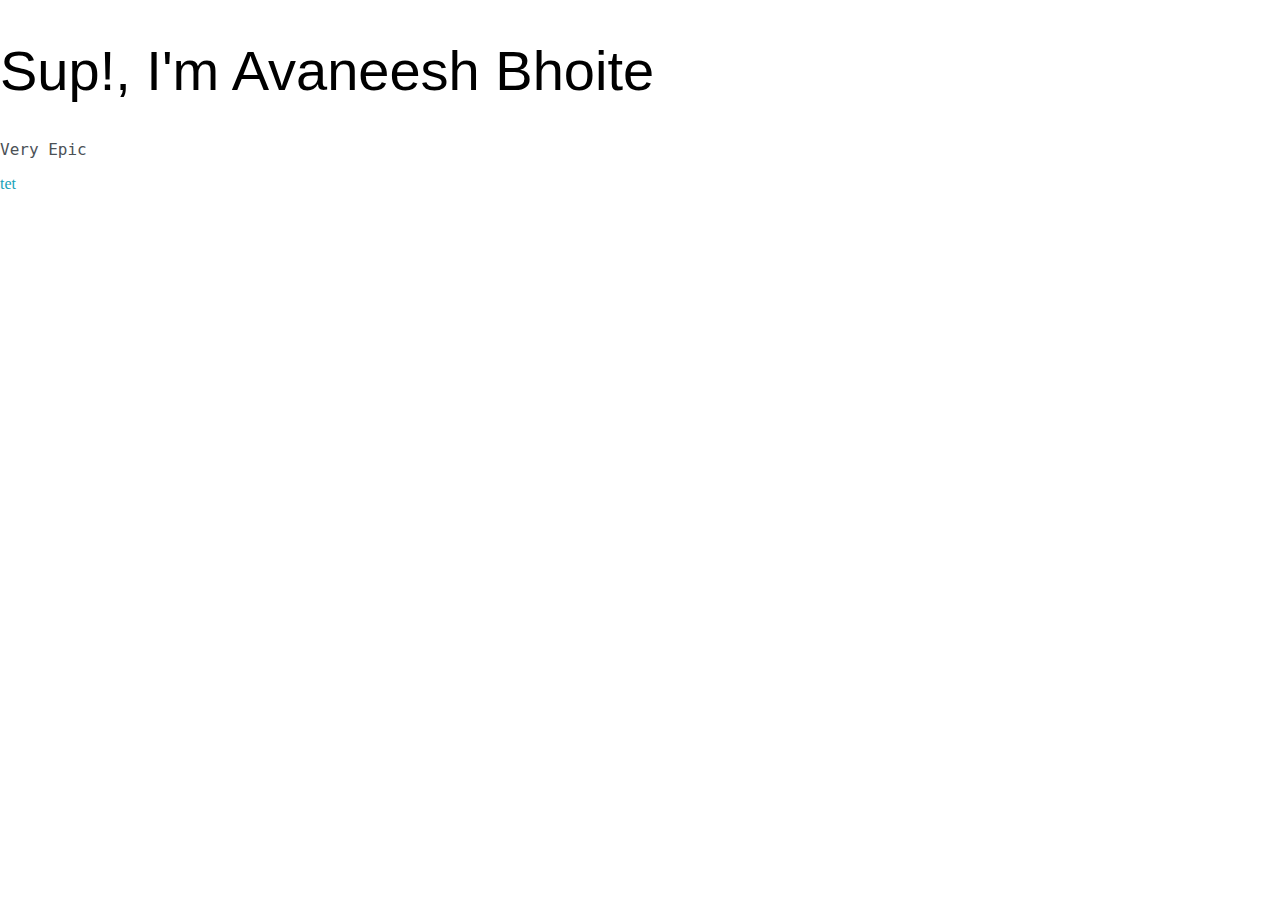
<file: Personal Portfolio/index.html>
<!DOCTYPE html>
<html>
    <head>
        <title>Avaneesh Bhoite</title>

        <meta name="viewport" content="width=device-width,
        initial-scale=1, maximum-scale=1, minimum-scale=1"/>

        <link rel="stylesheet" type="text/css" href="default.css">
    </head>
    <body>
        <section> 
            <div>
                <h1> Sup!, I'm Avaneesh Bhoite</h1>
                <p> Very Epic</p>
                <a href="@"> tet</a>
        </section>
    </body>
</html>
</file>
<file: Personal Portfolio/default.css>
:root{
	--mainColor:#eaeaea;
	--secondaryColor:#fff;

	--borderColor:#c1c1c1;

	--mainText:black;
	--secondaryText:#4b5156;

	--themeDotBorder:#24292e;

	--previewBg:rgb(251, 249, 243, 0.8);
	--previewShadow:#f0ead6;


	--buttonColor:black;


}


html, body{
	padding: 0;
	margin: 0;
	scroll-behavior: smooth;
}

body *{
	transition: 0.3s;
}


h1, h2, h3, h4, h5, h6, strong{
	color: var(--mainText);
	font-family: 'Russo One', sans-serif;
	font-weight: 500;
}

p, li, span, label, input, textarea{
	color: var(--secondaryText);
	font-family: 'Roboto Mono', monospace;
}

a{
	text-decoration: none;
	color:#17a2b8;
}

ul{
	list-style: none;
}

h1 { font-size: 56px;}
h2 { font-size: 36px;}
h3 { font-size: 28px;}
h4 { font-size: 24px;}
h5 { font-size: 20px;}
h6 { font-size: 16px;}


.s1{
	background-color: var(--mainColor);
	border-bottom:1px solid var(--borderColor);
	overflow:auto;
}

.s2{
	background-color: var(--secondaryColor);
	border-bottom:1px solid var(--borderColor);
	overflow:auto;
}




.main-container{
	width: 1200px;
	margin: 0 auto;
}


.greeting-wrapper{
	display: grid;
	text-align: center;
	align-content: center;
	min-height: 10em;

}

.intro-wrapper{
	background-color: var(--secondaryColor);
	border:1px solid var(--borderColor);
	border-radius:5px 5px 0 0;


	-webkit-box-shadow: -1px 1px 3px -1px rgba(0,0,0,0.75);
	-moz-box-shadow: -1px 1px 3px -1px rgba(0,0,0,0.75);
	box-shadow: -1px 1px 3px -1px rgba(0,0,0,0.75);

	display: grid;
	grid-template-columns: 1fr 1fr;
	grid-template-areas: 
		'nav-wrapper nav-wrapper'
		'left-column right-column'
	;
}


.nav-wrapper{
	border-radius:5px 5px 0 0;
	grid-area:nav-wrapper;
	border-bottom: 1px solid var(--borderColor);
	display: flex;
	justify-content: space-between;
	align-items: center;
	background-color: var(--mainColor);
}

#navigation a{
	color:var(--mainText);
}


#navigation{
	margin:0;
	padding: 10px;
}

#navigation li{
	display: inline-block;
	margin-right: 5px;
	margin-left:5px;
}

.dots-wrapper{
	display: flex;
	padding: 10px;
}

#dot-1{
	background-color:  #FC6058;
}

#dot-2{
	background-color:  #FEC02F;
}

#dot-3{
	background-color:  #2ACA3E;
}

.browser-dot{
	background-color: black;
	height: 15px;
	width: 15px;
	border-radius: 50%;
	margin: 5px;

	-webkit-box-shadow: -1px 1px 3px -1px rgba(0,0,0,0.75);
	-moz-box-shadow: -1px 1px 3px -1px rgba(0,0,0,0.75);
	box-shadow: -1px 1px 3px -1px rgba(0,0,0,0.75);

}


.left-column{
	grid-area: left-column;
	padding-top:50px;
	padding-bottom: 50px;
}

#profile_pic{
	display: block;
	margin:0 auto;

	height: 200px;
	width: 200px;
	object-fit: cover;
	border:2px solid var(--borderColor);
}


#theme-options-wrapper{
	display: flex;
	justify-content: center;
}

.theme-dot{
	height: 30px;
	width: 30px;
	background-color: black;
	border-radius: 50%;

	margin: 5px;
	border:2px solid var(--themeDotBorder);

	-webkit-box-shadow: -1px 1px 3px -1px rgba(0,0,0,0.75);
	-moz-box-shadow: -1px 1px 3px -1px rgba(0,0,0,0.75);
	box-shadow: -1px 1px 3px -1px rgba(0,0,0,0.75);

	cursor: pointer;
}


.theme-dot:hover{
	border-width: 5px;
}


#light-mode{
	background-color: #fff;
}

#blue-mode{
	background-color: #192734;
}

#green-mode{
	background-color: #78866b;
}

#purple-mode{
	background-color: #7E4C74;
}

#settings-note{
	font-size: 12px;
	font-style: italic;
	text-align: center;
}

.right-column{
	grid-area: right-column;
	display: grid;
	align-content: center;

	padding-top: 50px;
	padding-bottom: 50px;
}


#preview-shadow{
	background-color: var(--previewShadow);
	max-width: 300px;
	height: 180px;
	padding-left: 30px;
	padding-top: 30px;
}

#preview{
	width: 300px;
	border:1.5px solid #17a2b8;
	background-color: var(--previewBg);
	padding:15px;
	position: relative;
}

.corner{
	width:7px;
	height: 7px;
	border-radius: 50%;
	border:1.5px solid #17a2b8;
	background-color: #fff;
	position: absolute;
}

#corner-tl{
	top:-5px;
	left: -5px
}

#corner-tr{
	top:-5px;
	right: -5px
}


#corner-br{
	bottom:-5px;
	right: -5px
}


#corner-bl{
	bottom:-5px;
	left: -5px
}

.about-wrapper{
	display: grid;
	grid-template-columns: repeat(auto-fit, minmax(320px, 1fr));
	padding-bottom: 50px;
	padding-top: 50px;
	gap:100px;
}


#skills{
	display: flex;
	justify-content: space-evenly;
	background-color: var(--previewShadow);
}

.social-links{
	display: grid;
	align-content: center;
	text-align: center;
}

#social_img{
	width: 100%;
}


.post-wrapper{
	display: grid;
	grid-template-columns: repeat(auto-fit, 320px);
	gap:20px;
	justify-content: center;
	padding-bottom: 50px;
}

.post{
	border:1px solid var(--borderColor);
	-webkit-box-shadow: -2px 7px 21px -9px rgba(0,0,0,0.75);
	-moz-box-shadow: -2px 7px 21px -9px rgba(0,0,0,0.75);
	box-shadow: -2px 7px 21px -9px rgba(0,0,0,0.75);
}

.thumbnail{
	display: block;
	width: 100%;
	height:180px;
	object-fit: cover;
}

.post-preview{
	background-color: #fff;
	padding:15px;
}

.post-title{
	color:black;
	margin: 0;
}

.post-intro{
	color:#4b5156;
	font-size: 14px;
}


#contact-form{
	display: block;
	max-width: 600px;
	margin: 0 auto;
	border: 1px solid var(--borderColor);
	padding: 15px;
	border-radius: 5px;
	background-color: var(--mainColor);
	margin-bottom: 50px;

}

#contact-form label{
	line-height: 2.7em;
}

#contact-form textarea{
	min-height: 100px;
	font-size: 14px;
}


.input-field{
	width: 100%;
	padding-top: 10px;
	padding-bottom:10px; 
	background-color: var(--secondaryColor);
	border-radius: 5px;
	border:1px solid var(--borderColor);
	font-size: 14px;
}


#submit-btn{
	margin-top: 10px;
	width: 100%;
	padding-top: 10px;
	padding-bottom:10px; 
	color: #fff;
	background-color: var(--buttonColor);
	border:none;
}


@media screen and (max-width: 1200px){
	.main-container{
		width: 95%;
	}
}

@media screen and (max-width: 800px){
	.intro-wrapper{
		grid-template-columns: 1fr;
		grid-template-areas: 
			'nav-wrapper'
			'left-column'
			'right-column'
		;
	}

	.right-column{
		justify-content: center;
	}

}

@media screen and (max-width: 400px){
	#preview-shadow{
		max-width: 280px;
		height: 180px;
		padding-left: 10px;
		padding-top: 10px;
	}

	#preview{
		width: 280px;

	}

}
</file>
